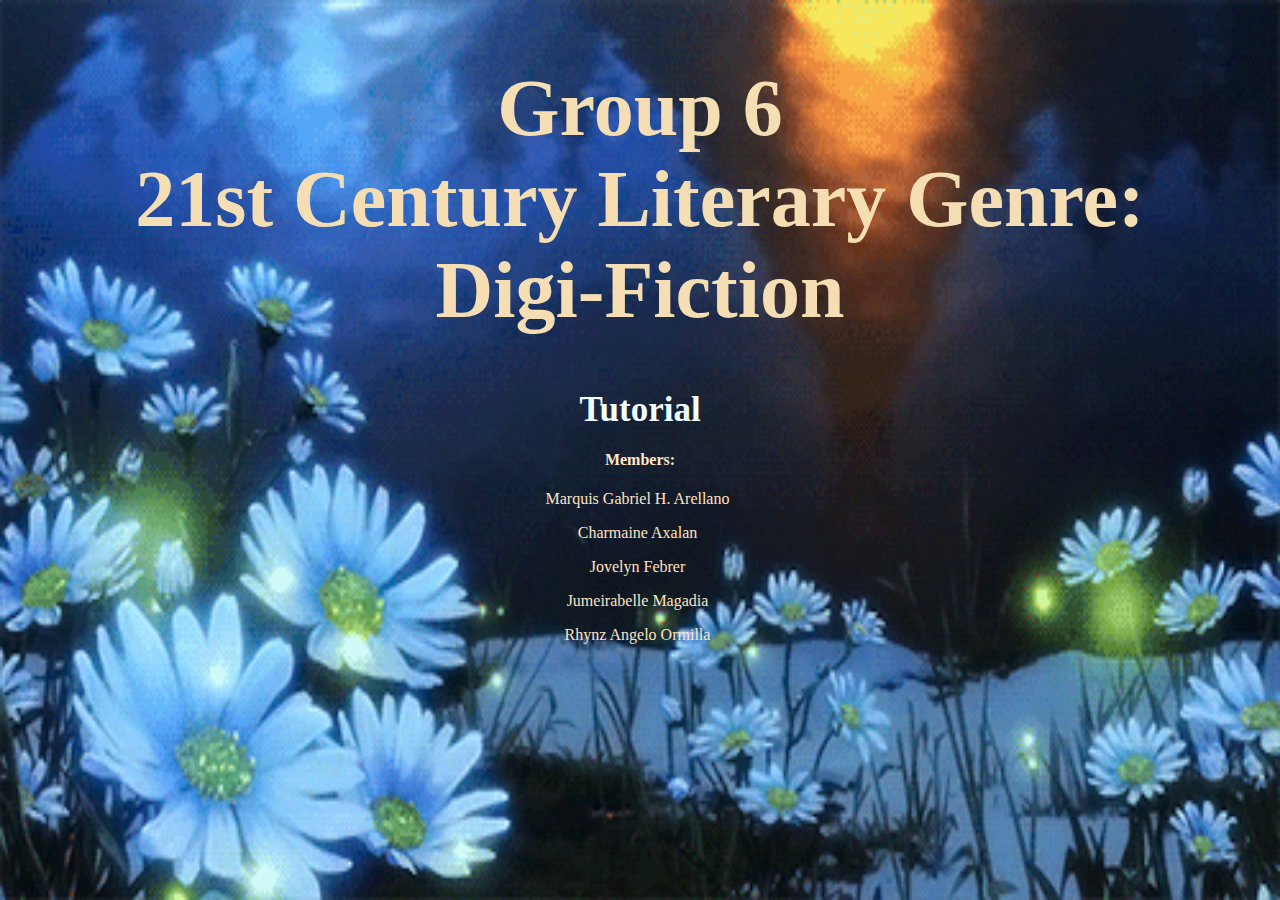
<file: index.html>
<!DOCTYPE html>
<html>
<head>
  <title>Group 6: 21st Century Literary Genre: Digi-Fiction</title>
  <link rel="stylesheet" type="text/css" href="style.css">
</head>
<body>

<center>
<h1>Group 6<br>21st Century Literary Genre:<br> Digi-Fiction</h1>

<h2><a href="tutorial.html">Tutorial</a></h2>

<h4>Members:</h4>
<div class="protagonist">
   <p>Marquis Gabriel H. Arellano</p>
</div>

<div class="scribe">
    <p>Charmaine Axalan</p>
</div>

<div class="orator">
  <p>Jovelyn Febrer</p>
</div>

<div class="literarycurator">
  <p>Jumeirabelle Magadia</p>
</div>

<div class="scholarlyreader">
  <p>Rhynz Angelo Ormilla</p>
</div>

</center>




</body>

</html>
</file>
<file: style.css>
h1 {
  margin-top: 5%;
  font-size: 80px;
  color:wheat;
}

h2 a {
  text-decoration: none;
  color:azure;
  border-radius: 5px;
  font-size: 35px;
}

h2 a:hover {
  color:yellow;
}

body {
    background-image: url('fed2d8d99d0f0ab62d0f0f444848615d.gif');
    background-size: 100% 100%;
    background-repeat: no-repeat;
    background-attachment: fixed;
}

h4 {
  text-decoration: none;
  color:bisque;
}

.protagonist p, .scribe p, .orator p, .scholarlyreader p, .literarycurator p {
  color: bisque;
}

.protagonist p::after {
  content: "";
  background-color: wheat;
  color:black;
  border-radius: 5px;
  white-space:inherit;
  overflow: hidden;
  width: 0;
  margin-left: 5px;
  display: inline-flex; /* Display as inline-block to animate only the width */

  transition: width 0.5s ease-in-out; /* Add a smooth transition effect for the width */
}

.protagonist p:hover::after {
  content: " - Protagonist";
  width: 90px;
  
}

.scribe p::after {
  content: "";
  background-color: wheat;
  color:black;
  border-radius: 5px;
  white-space:inherit;
  overflow: hidden;
  width: 0;
  margin-left: 5px;
  display: inline-flex; /* Display as inline-block to animate only the width */

  transition: width 0.5s ease-in-out; /* Add a smooth transition effect for the width */
}

.scribe p:hover::after {
  content: " - Scribe";
  width: 60px;
}

.orator p::after {
  content: "";
  background-color: wheat;
  color: black;
  border-radius: 5px;
  white-space:inherit;
  overflow: hidden;
  width: 0;
  margin-left: 5px;
  display: inline-flex; /* Display as inline-block to animate only the width */

  transition: width 0.5s ease-in-out; /* Add a smooth transition effect for the width */
}

.orator p:hover::after {
  content: " - Orator";
  width: 60px;
}

.literarycurator p::after {
  content: "";
  background-color: wheat;
  color:black;
  border-radius: 5px;
  white-space:inherit;
  overflow: hidden;
  width: 0;
  margin-left: 5px;
  display: inline-flex; /* Display as inline-block to animate only the width */

  transition: width 0.5s ease-in-out; /* Add a smooth transition effect for the width */
}

.literarycurator p:hover::after {
  content: " - Literary Curator";
  width: 120px;
}

.scholarlyreader p::after {
  content: "";
  background-color: wheat;
  color:black;
  border-radius: 5px;
  white-space:inherit;
  overflow: hidden;
  width: 0px;
  margin-left: 5px;
  display:inline-flex; /* Display as inline-block to animate only the width */

  transition: width 0.5s ease-in-out; /* Add a smooth transition effect for the width */
}

.scholarlyreader p:hover::after {
  content: " - Scholarly Reader";
  width: 130px;
}
</file>
